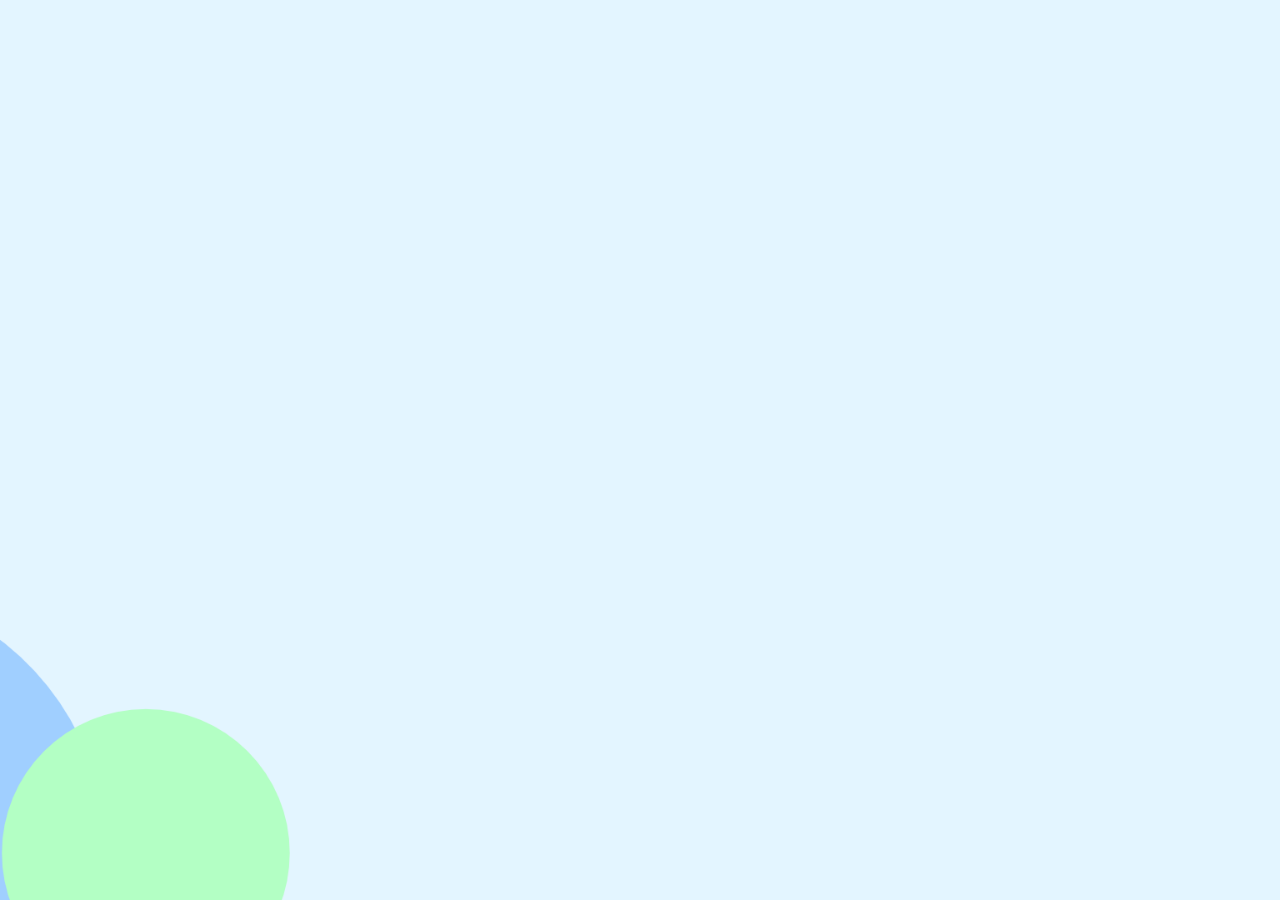
<file: index.html>
<!DOCTYPE html>
<html lang="pt-br">
<head>
    <link rel="stylesheet" href="CSS/style-login.css">

    <meta charset="UTF-8">
    <meta name="viewport" content="width=device-width, initial-scale=1.0">
    <title>Conecta Leitura: Login</title>
</head>
<body>

    <main>
    </main>
    
</body>
</html>
</file>
<file: CSS/style-login.css>
body {
    background-image: url('../src/background/login-background.png');
    
    background-size: cover;
    
    background-position: center;
    
    background-repeat: no-repeat;
    
    background-attachment: fixed;
    
    margin: 0;
    height: 100vh;

    html, body {
        overflow: hidden;
      }

    main{
        display: inline;
    }
}
</file>
